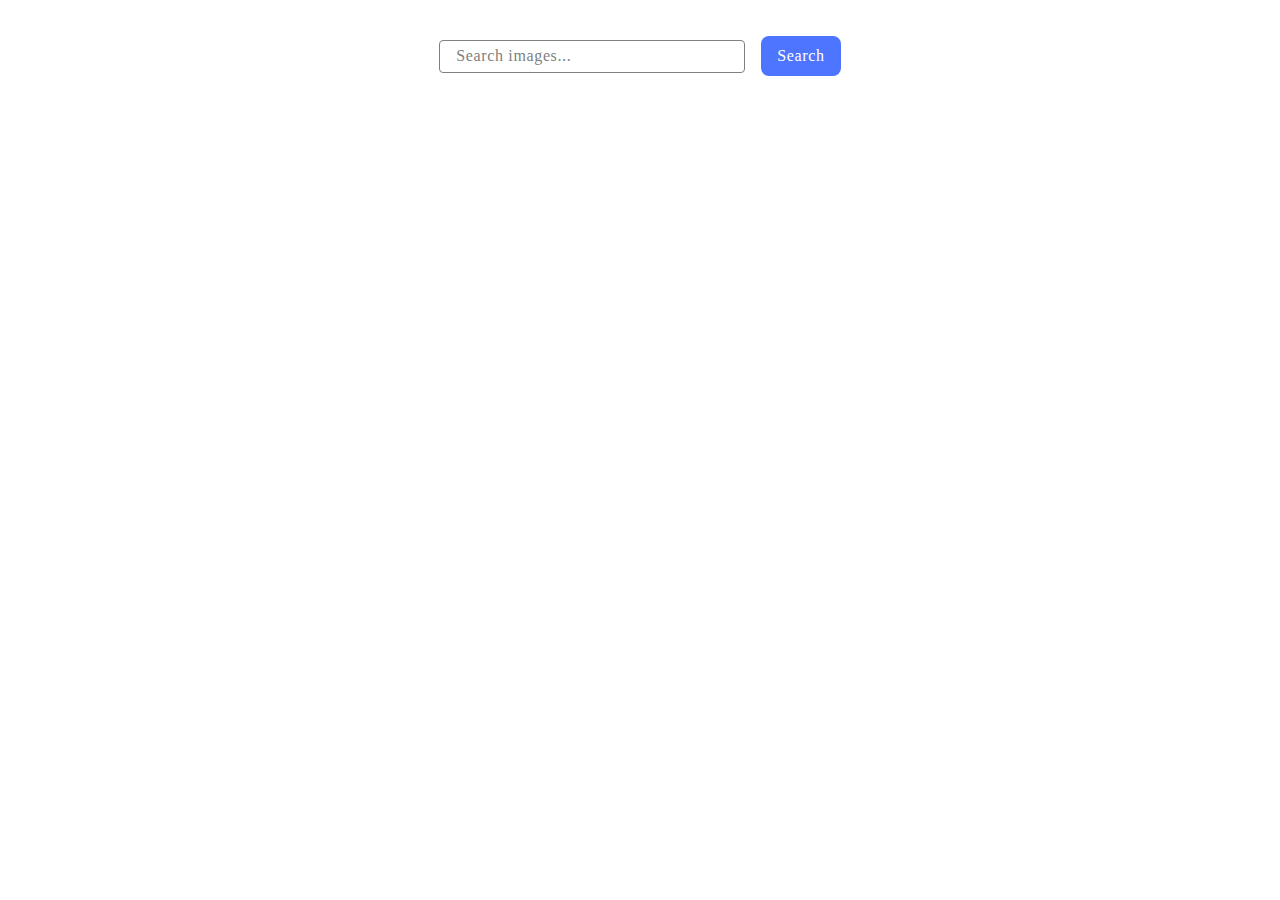
<file: src/index.html>
<!DOCTYPE html>
<html lang="en">
  <head>
    <meta charset="UTF-8" />
    <link rel="icon" type="image/svg+xml" href="/favicon.svg" />
    <meta name="viewport" content="width=device-width, initial-scale=1.0" />
    <title>HW-12 Anastasiia Perevytska</title>
    <link rel="stylesheet" href="./css/styles.css" />
    </head>
    
    <body>
      <form id="search-form" class="search-form">
        <input type="text" name="query" class="search-input" placeholder="Search images...">
        <button type="submit">Search</button>
      </form>
      <span id="loader" class="loader hidden"></span>
      <ul class="gallery" id="gallery"></ul>
      <div class="load-more">
      <span class="loader hidden loader-more"></span>
      <button type="button" id="load-btn" class="load-btn hidden">Load more</button>
      </div>
      <script type="module" src="./main.js"></script>
  </body>
</html>
</file>
<file: src/css/styles.css>
/**
  |============================
  | include css partials with
  | default @import url()
  |============================
*/
@import url('./reset.css');

:root {
  font-family: Montserrat, sans-serif;
  font-size: 16px;
  line-height: 24px;
  font-weight: 400;

  color: #242424;
  background-color: rgba(255, 255, 255, 0.87);

  font-synthesis: none;
  text-rendering: optimizeLegibility;
  -webkit-font-smoothing: antialiased;
  -moz-osx-font-smoothing: grayscale;
  -webkit-text-size-adjust: 100%;
}

.search-form {
  display: flex;
  justify-content: center;
  align-items: center;
  margin-top: 36px;
  margin-bottom: 20px;
  gap: 16px;
}

.search-form input {
  border: 1px solid #808080;
  border-radius: 4px;
  padding: 8px 16px;
  background-color: #fff;
  width: 272px;
}

.search-form input:hover {
  border: 1px solid #000;
}

.search-form input:active {
  border: 10px solid #4E75FF;
}

.search-form input::placeholder {
  color: #808080;
  font-family: Montserrat;
  font-size: 16px;
  font-style: normal;
  font-weight: 400;
  line-height: 1.5;
  letter-spacing: 0.64px;
}

.search-form button {
  padding: 8px 16px;
  border-radius: 8px;
  background: #4e75ff;
  font-family: Montserrat;
  font-size: 16px;
  font-weight: 500;
  line-height: 24px;
  letter-spacing: 0.04em;
  text-align: left;
  border: none;
  color: #ffffff;
}

.search-form button:hover {
  background: #6c8cff;
}

.gallery {
  display: flex;
  flex-direction: row;
  flex-wrap: wrap;
  gap: 24px;
  max-width: 1440px;
  margin: 0 auto;
  justify-content: center;
}

.gallery-item {
  border: 1px solid #808080;
  border-radius: 8px;
  overflow: hidden;
  width: calc((100% - 48) / 3);
  box-shadow: 0 2px 4px rgba(0, 0, 0, 0.1);
  border-color: #f3f3f3;
}

.gallery-item img {
  width: 360px;
  height: 220px;
}

.info {
  display: flex;
  justify-content: center;
  padding: 10px;
  gap: 32px;
  background-color: #fff;
}

.info p {
  display: flex;
  flex-direction: column;
  justify-content: center;
  align-items: center;
  color: #2E2F42;
  font-size: 12px;
  font-weight: 400;
  line-height: 2;
  letter-spacing: 0.48px;
}

.info p span {
  color: #2E2F42;
  font-family: Montserrat;
  font-size: 12px;
  font-style: normal;
  font-weight: 600;
  line-height: 1.3;
  letter-spacing: 0.48px;
}

.loader {
  width: 48px;
  height: 48px;
  border-radius: 50%;
  display: inline-block;
  position: absolute;
  left: 50%;
  top: 50%;
  transform: translate(-50%, -50%);
  border: 10px solid;
  border-color: rgb (197 29 29 / 15%) rgba(156, 80, 36, 0.514) rgba(209, 106, 46, 0.582) rgba(234, 94, 13, 0.811);
  box-sizing: border-box;
  animation: rotation 1s linear infinite;
}

@keyframes rotation {
  0% {
    transform: rotate(0deg);
  }

  100% {
    transform: rotate(360deg);
  }
}

.load-btn {
  margin: auto;
  margin-top: 20px;
  padding: 8px 16px;
  display: block;
  border-radius: 8px;
  background: #4e75ff;
  border: none;
  color: #ffffff;
}

.load-btn:hover {
  border-color: #6c8cff;
}

.hidden {
  display: none;
}

.load-more {
  position: relative;
  height: 43px;
}

.is-active {
  display: block;
  opacity: 1;
}

.is-active-more {
  display: block;
  opacity: 1;
  top: 100%;
}
</file>
